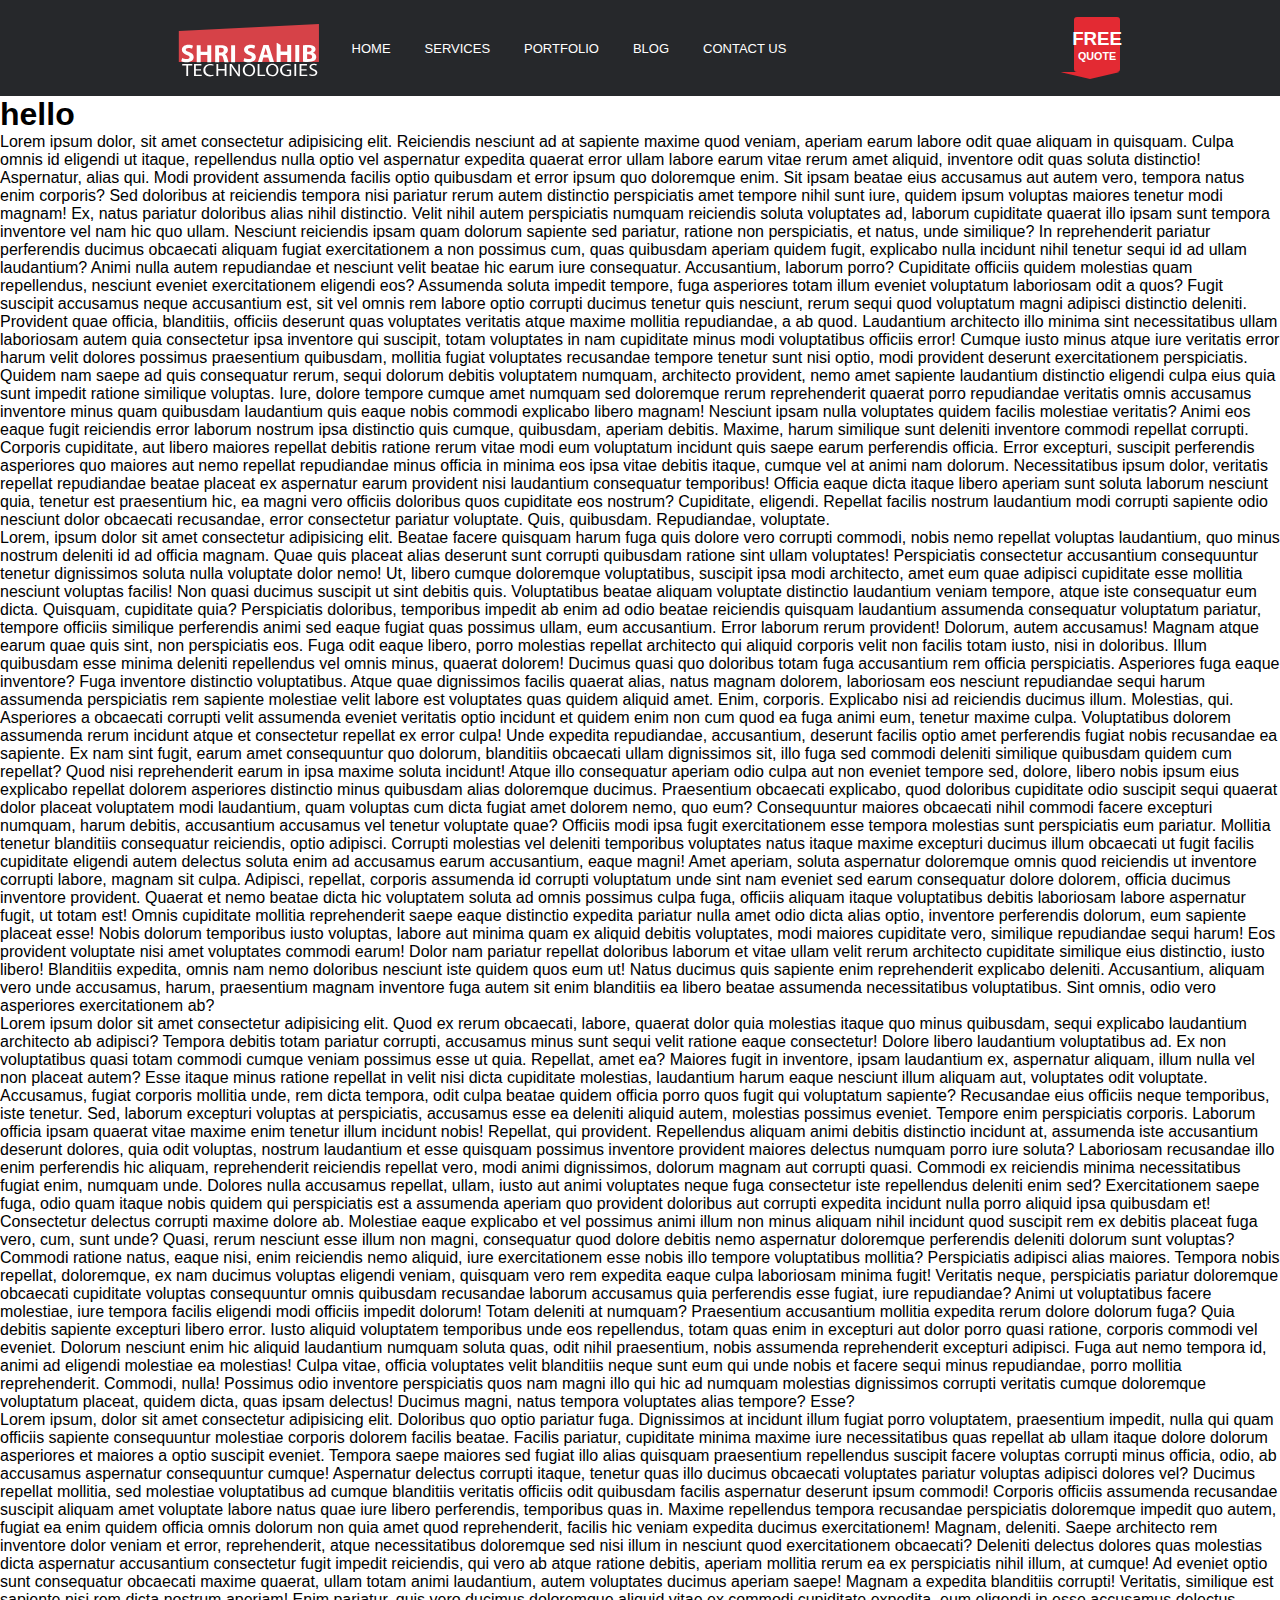
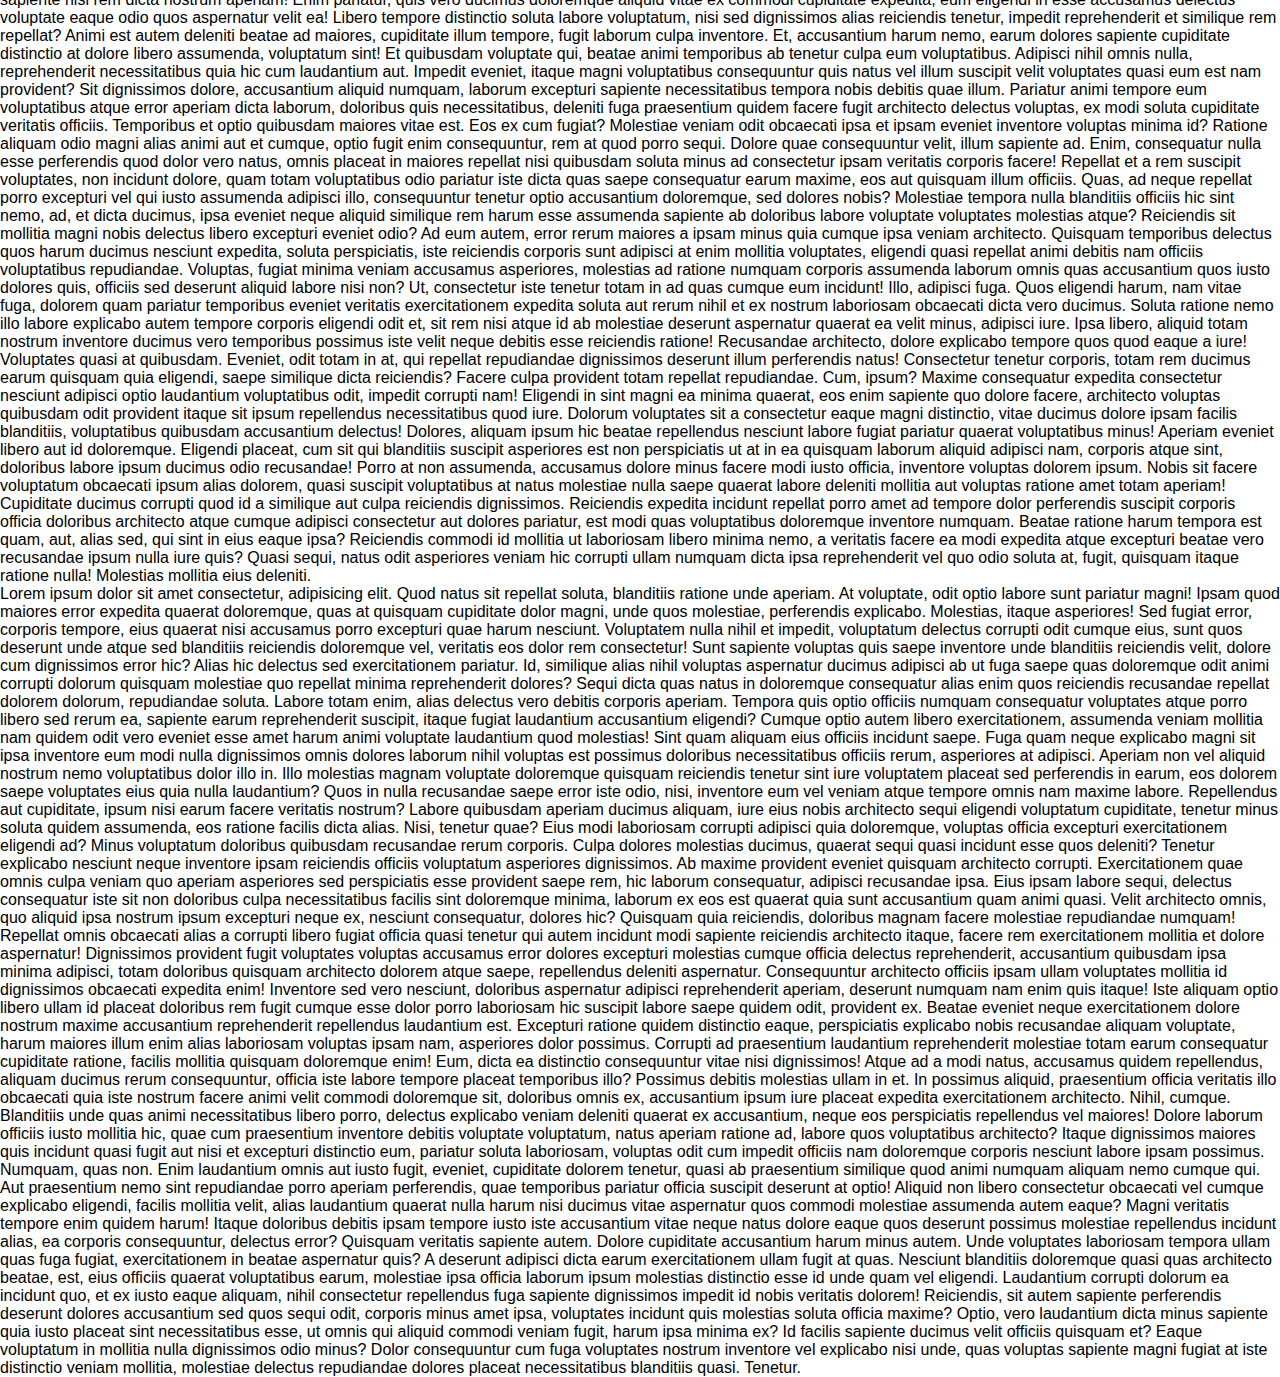
<file: HTML/navbar.html>
<!DOCTYPE html>
<html lang="en">
  <head>
    <meta charset="UTF-8" />
    <meta name="viewport" content="width=device-width, initial-scale=1.0" />
    <title>Document</title>
    <link rel="stylesheet" href="../CSS/navbar.css" />
  </head>
  <body>
    <container class="black-navbar">
      <nav class="black-final-navbar">
        <div class="black-navbar-logo">
          <div class="black-logo-img"></div>
          <div class="black-logo-head"></div>
        </div>
        <div class="black-navbar-list">
          <ul>
            <li>HOME</li>
            <li>SERVICES</li>
            <li>PORTFOLIO</li>
            <li>BLOG</li>
            <li>CONTACT US</li>
          </ul>
        </div>
        <div class="black-quote-button">
          <div class="black-pentagon-box">
            <h3>FREE</h3>
            <h6>QUOTE</h6>
          </div>
          <div class="black-pentagon-triangle"></div>
        </div>
      </nav>
    </container>

    <h1>hello</h1>
    <p>
      Lorem ipsum dolor, sit amet consectetur adipisicing elit. Reiciendis
      nesciunt ad at sapiente maxime quod veniam, aperiam earum labore odit quae
      aliquam in quisquam. Culpa omnis id eligendi ut itaque, repellendus nulla
      optio vel aspernatur expedita quaerat error ullam labore earum vitae rerum
      amet aliquid, inventore odit quas soluta distinctio! Aspernatur, alias
      qui. Modi provident assumenda facilis optio quibusdam et error ipsum quo
      doloremque enim. Sit ipsam beatae eius accusamus aut autem vero, tempora
      natus enim corporis? Sed doloribus at reiciendis tempora nisi pariatur
      rerum autem distinctio perspiciatis amet tempore nihil sunt iure, quidem
      ipsum voluptas maiores tenetur modi magnam! Ex, natus pariatur doloribus
      alias nihil distinctio. Velit nihil autem perspiciatis numquam reiciendis
      soluta voluptates ad, laborum cupiditate quaerat illo ipsam sunt tempora
      inventore vel nam hic quo ullam. Nesciunt reiciendis ipsam quam dolorum
      sapiente sed pariatur, ratione non perspiciatis, et natus, unde similique?
      In reprehenderit pariatur perferendis ducimus obcaecati aliquam fugiat
      exercitationem a non possimus cum, quas quibusdam aperiam quidem fugit,
      explicabo nulla incidunt nihil tenetur sequi id ad ullam laudantium? Animi
      nulla autem repudiandae et nesciunt velit beatae hic earum iure
      consequatur. Accusantium, laborum porro? Cupiditate officiis quidem
      molestias quam repellendus, nesciunt eveniet exercitationem eligendi eos?
      Assumenda soluta impedit tempore, fuga asperiores totam illum eveniet
      voluptatum laboriosam odit a quos? Fugit suscipit accusamus neque
      accusantium est, sit vel omnis rem labore optio corrupti ducimus tenetur
      quis nesciunt, rerum sequi quod voluptatum magni adipisci distinctio
      deleniti. Provident quae officia, blanditiis, officiis deserunt quas
      voluptates veritatis atque maxime mollitia repudiandae, a ab quod.
      Laudantium architecto illo minima sint necessitatibus ullam laboriosam
      autem quia consectetur ipsa inventore qui suscipit, totam voluptates in
      nam cupiditate minus modi voluptatibus officiis error! Cumque iusto minus
      atque iure veritatis error harum velit dolores possimus praesentium
      quibusdam, mollitia fugiat voluptates recusandae tempore tenetur sunt nisi
      optio, modi provident deserunt exercitationem perspiciatis. Quidem nam
      saepe ad quis consequatur rerum, sequi dolorum debitis voluptatem numquam,
      architecto provident, nemo amet sapiente laudantium distinctio eligendi
      culpa eius quia sunt impedit ratione similique voluptas. Iure, dolore
      tempore cumque amet numquam sed doloremque rerum reprehenderit quaerat
      porro repudiandae veritatis omnis accusamus inventore minus quam quibusdam
      laudantium quis eaque nobis commodi explicabo libero magnam! Nesciunt
      ipsam nulla voluptates quidem facilis molestiae veritatis? Animi eos eaque
      fugit reiciendis error laborum nostrum ipsa distinctio quis cumque,
      quibusdam, aperiam debitis. Maxime, harum similique sunt deleniti
      inventore commodi repellat corrupti. Corporis cupiditate, aut libero
      maiores repellat debitis ratione rerum vitae modi eum voluptatum incidunt
      quis saepe earum perferendis officia. Error excepturi, suscipit
      perferendis asperiores quo maiores aut nemo repellat repudiandae minus
      officia in minima eos ipsa vitae debitis itaque, cumque vel at animi nam
      dolorum. Necessitatibus ipsum dolor, veritatis repellat repudiandae beatae
      placeat ex aspernatur earum provident nisi laudantium consequatur
      temporibus! Officia eaque dicta itaque libero aperiam sunt soluta laborum
      nesciunt quia, tenetur est praesentium hic, ea magni vero officiis
      doloribus quos cupiditate eos nostrum? Cupiditate, eligendi. Repellat
      facilis nostrum laudantium modi corrupti sapiente odio nesciunt dolor
      obcaecati recusandae, error consectetur pariatur voluptate. Quis,
      quibusdam. Repudiandae, voluptate.
    </p>
    <p>
      Lorem, ipsum dolor sit amet consectetur adipisicing elit. Beatae facere
      quisquam harum fuga quis dolore vero corrupti commodi, nobis nemo repellat
      voluptas laudantium, quo minus nostrum deleniti id ad officia magnam. Quae
      quis placeat alias deserunt sunt corrupti quibusdam ratione sint ullam
      voluptates! Perspiciatis consectetur accusantium consequuntur tenetur
      dignissimos soluta nulla voluptate dolor nemo! Ut, libero cumque
      doloremque voluptatibus, suscipit ipsa modi architecto, amet eum quae
      adipisci cupiditate esse mollitia nesciunt voluptas facilis! Non quasi
      ducimus suscipit ut sint debitis quis. Voluptatibus beatae aliquam
      voluptate distinctio laudantium veniam tempore, atque iste consequatur eum
      dicta. Quisquam, cupiditate quia? Perspiciatis doloribus, temporibus
      impedit ab enim ad odio beatae reiciendis quisquam laudantium assumenda
      consequatur voluptatum pariatur, tempore officiis similique perferendis
      animi sed eaque fugiat quas possimus ullam, eum accusantium. Error laborum
      rerum provident! Dolorum, autem accusamus! Magnam atque earum quae quis
      sint, non perspiciatis eos. Fuga odit eaque libero, porro molestias
      repellat architecto qui aliquid corporis velit non facilis totam iusto,
      nisi in doloribus. Illum quibusdam esse minima deleniti repellendus vel
      omnis minus, quaerat dolorem! Ducimus quasi quo doloribus totam fuga
      accusantium rem officia perspiciatis. Asperiores fuga eaque inventore?
      Fuga inventore distinctio voluptatibus. Atque quae dignissimos facilis
      quaerat alias, natus magnam dolorem, laboriosam eos nesciunt repudiandae
      sequi harum assumenda perspiciatis rem sapiente molestiae velit labore est
      voluptates quas quidem aliquid amet. Enim, corporis. Explicabo nisi ad
      reiciendis ducimus illum. Molestias, qui. Asperiores a obcaecati corrupti
      velit assumenda eveniet veritatis optio incidunt et quidem enim non cum
      quod ea fuga animi eum, tenetur maxime culpa. Voluptatibus dolorem
      assumenda rerum incidunt atque et consectetur repellat ex error culpa!
      Unde expedita repudiandae, accusantium, deserunt facilis optio amet
      perferendis fugiat nobis recusandae ea sapiente. Ex nam sint fugit, earum
      amet consequuntur quo dolorum, blanditiis obcaecati ullam dignissimos sit,
      illo fuga sed commodi deleniti similique quibusdam quidem cum repellat?
      Quod nisi reprehenderit earum in ipsa maxime soluta incidunt! Atque illo
      consequatur aperiam odio culpa aut non eveniet tempore sed, dolore, libero
      nobis ipsum eius explicabo repellat dolorem asperiores distinctio minus
      quibusdam alias doloremque ducimus. Praesentium obcaecati explicabo, quod
      doloribus cupiditate odio suscipit sequi quaerat dolor placeat voluptatem
      modi laudantium, quam voluptas cum dicta fugiat amet dolorem nemo, quo
      eum? Consequuntur maiores obcaecati nihil commodi facere excepturi
      numquam, harum debitis, accusantium accusamus vel tenetur voluptate quae?
      Officiis modi ipsa fugit exercitationem esse tempora molestias sunt
      perspiciatis eum pariatur. Mollitia tenetur blanditiis consequatur
      reiciendis, optio adipisci. Corrupti molestias vel deleniti temporibus
      voluptates natus itaque maxime excepturi ducimus illum obcaecati ut fugit
      facilis cupiditate eligendi autem delectus soluta enim ad accusamus earum
      accusantium, eaque magni! Amet aperiam, soluta aspernatur doloremque omnis
      quod reiciendis ut inventore corrupti labore, magnam sit culpa. Adipisci,
      repellat, corporis assumenda id corrupti voluptatum unde sint nam eveniet
      sed earum consequatur dolore dolorem, officia ducimus inventore provident.
      Quaerat et nemo beatae dicta hic voluptatem soluta ad omnis possimus culpa
      fuga, officiis aliquam itaque voluptatibus debitis laboriosam labore
      aspernatur fugit, ut totam est! Omnis cupiditate mollitia reprehenderit
      saepe eaque distinctio expedita pariatur nulla amet odio dicta alias
      optio, inventore perferendis dolorum, eum sapiente placeat esse! Nobis
      dolorum temporibus iusto voluptas, labore aut minima quam ex aliquid
      debitis voluptates, modi maiores cupiditate vero, similique repudiandae
      sequi harum! Eos provident voluptate nisi amet voluptates commodi earum!
      Dolor nam pariatur repellat doloribus laborum et vitae ullam velit rerum
      architecto cupiditate similique eius distinctio, iusto libero! Blanditiis
      expedita, omnis nam nemo doloribus nesciunt iste quidem quos eum ut! Natus
      ducimus quis sapiente enim reprehenderit explicabo deleniti. Accusantium,
      aliquam vero unde accusamus, harum, praesentium magnam inventore fuga
      autem sit enim blanditiis ea libero beatae assumenda necessitatibus
      voluptatibus. Sint omnis, odio vero asperiores exercitationem ab?
    </p>
    <p>
      Lorem ipsum dolor sit amet consectetur adipisicing elit. Quod ex rerum
      obcaecati, labore, quaerat dolor quia molestias itaque quo minus
      quibusdam, sequi explicabo laudantium architecto ab adipisci? Tempora
      debitis totam pariatur corrupti, accusamus minus sunt sequi velit ratione
      eaque consectetur! Dolore libero laudantium voluptatibus ad. Ex non
      voluptatibus quasi totam commodi cumque veniam possimus esse ut quia.
      Repellat, amet ea? Maiores fugit in inventore, ipsam laudantium ex,
      aspernatur aliquam, illum nulla vel non placeat autem? Esse itaque minus
      ratione repellat in velit nisi dicta cupiditate molestias, laudantium
      harum eaque nesciunt illum aliquam aut, voluptates odit voluptate.
      Accusamus, fugiat corporis mollitia unde, rem dicta tempora, odit culpa
      beatae quidem officia porro quos fugit qui voluptatum sapiente? Recusandae
      eius officiis neque temporibus, iste tenetur. Sed, laborum excepturi
      voluptas at perspiciatis, accusamus esse ea deleniti aliquid autem,
      molestias possimus eveniet. Tempore enim perspiciatis corporis. Laborum
      officia ipsam quaerat vitae maxime enim tenetur illum incidunt nobis!
      Repellat, qui provident. Repellendus aliquam animi debitis distinctio
      incidunt at, assumenda iste accusantium deserunt dolores, quia odit
      voluptas, nostrum laudantium et esse quisquam possimus inventore provident
      maiores delectus numquam porro iure soluta? Laboriosam recusandae illo
      enim perferendis hic aliquam, reprehenderit reiciendis repellat vero, modi
      animi dignissimos, dolorum magnam aut corrupti quasi. Commodi ex
      reiciendis minima necessitatibus fugiat enim, numquam unde. Dolores nulla
      accusamus repellat, ullam, iusto aut animi voluptates neque fuga
      consectetur iste repellendus deleniti enim sed? Exercitationem saepe fuga,
      odio quam itaque nobis quidem qui perspiciatis est a assumenda aperiam quo
      provident doloribus aut corrupti expedita incidunt nulla porro aliquid
      ipsa quibusdam et! Consectetur delectus corrupti maxime dolore ab.
      Molestiae eaque explicabo et vel possimus animi illum non minus aliquam
      nihil incidunt quod suscipit rem ex debitis placeat fuga vero, cum, sunt
      unde? Quasi, rerum nesciunt esse illum non magni, consequatur quod dolore
      debitis nemo aspernatur doloremque perferendis deleniti dolorum sunt
      voluptas? Commodi ratione natus, eaque nisi, enim reiciendis nemo aliquid,
      iure exercitationem esse nobis illo tempore voluptatibus mollitia?
      Perspiciatis adipisci alias maiores. Tempora nobis repellat, doloremque,
      ex nam ducimus voluptas eligendi veniam, quisquam vero rem expedita eaque
      culpa laboriosam minima fugit! Veritatis neque, perspiciatis pariatur
      doloremque obcaecati cupiditate voluptas consequuntur omnis quibusdam
      recusandae laborum accusamus quia perferendis esse fugiat, iure
      repudiandae? Animi ut voluptatibus facere molestiae, iure tempora facilis
      eligendi modi officiis impedit dolorum! Totam deleniti at numquam?
      Praesentium accusantium mollitia expedita rerum dolore dolorum fuga? Quia
      debitis sapiente excepturi libero error. Iusto aliquid voluptatem
      temporibus unde eos repellendus, totam quas enim in excepturi aut dolor
      porro quasi ratione, corporis commodi vel eveniet. Dolorum nesciunt enim
      hic aliquid laudantium numquam soluta quas, odit nihil praesentium, nobis
      assumenda reprehenderit excepturi adipisci. Fuga aut nemo tempora id,
      animi ad eligendi molestiae ea molestias! Culpa vitae, officia voluptates
      velit blanditiis neque sunt eum qui unde nobis et facere sequi minus
      repudiandae, porro mollitia reprehenderit. Commodi, nulla! Possimus odio
      inventore perspiciatis quos nam magni illo qui hic ad numquam molestias
      dignissimos corrupti veritatis cumque doloremque voluptatum placeat,
      quidem dicta, quas ipsam delectus! Ducimus magni, natus tempora voluptates
      alias tempore? Esse?
    </p>
    <p>
      Lorem ipsum, dolor sit amet consectetur adipisicing elit. Doloribus quo
      optio pariatur fuga. Dignissimos at incidunt illum fugiat porro
      voluptatem, praesentium impedit, nulla qui quam officiis sapiente
      consequuntur molestiae corporis dolorem facilis beatae. Facilis pariatur,
      cupiditate minima maxime iure necessitatibus quas repellat ab ullam itaque
      dolore dolorum asperiores et maiores a optio suscipit eveniet. Tempora
      saepe maiores sed fugiat illo alias quisquam praesentium repellendus
      suscipit facere voluptas corrupti minus officia, odio, ab accusamus
      aspernatur consequuntur cumque! Aspernatur delectus corrupti itaque,
      tenetur quas illo ducimus obcaecati voluptates pariatur voluptas adipisci
      dolores vel? Ducimus repellat mollitia, sed molestiae voluptatibus ad
      cumque blanditiis veritatis officiis odit quibusdam facilis aspernatur
      deserunt ipsum commodi! Corporis officiis assumenda recusandae suscipit
      aliquam amet voluptate labore natus quae iure libero perferendis,
      temporibus quas in. Maxime repellendus tempora recusandae perspiciatis
      doloremque impedit quo autem, fugiat ea enim quidem officia omnis dolorum
      non quia amet quod reprehenderit, facilis hic veniam expedita ducimus
      exercitationem! Magnam, deleniti. Saepe architecto rem inventore dolor
      veniam et error, reprehenderit, atque necessitatibus doloremque sed nisi
      illum in nesciunt quod exercitationem obcaecati? Deleniti delectus dolores
      quas molestias dicta aspernatur accusantium consectetur fugit impedit
      reiciendis, qui vero ab atque ratione debitis, aperiam mollitia rerum ea
      ex perspiciatis nihil illum, at cumque! Ad eveniet optio sunt consequatur
      obcaecati maxime quaerat, ullam totam animi laudantium, autem voluptates
      ducimus aperiam saepe! Magnam a expedita blanditiis corrupti! Veritatis,
      similique est sapiente nisi rem dicta nostrum aperiam! Enim pariatur, quis
      vero ducimus doloremque aliquid vitae ex commodi cupiditate expedita, eum
      eligendi in esse accusamus delectus voluptate eaque odio quos aspernatur
      velit ea! Libero tempore distinctio soluta labore voluptatum, nisi sed
      dignissimos alias reiciendis tenetur, impedit reprehenderit et similique
      rem repellat? Animi est autem deleniti beatae ad maiores, cupiditate illum
      tempore, fugit laborum culpa inventore. Et, accusantium harum nemo, earum
      dolores sapiente cupiditate distinctio at dolore libero assumenda,
      voluptatum sint! Et quibusdam voluptate qui, beatae animi temporibus ab
      tenetur culpa eum voluptatibus. Adipisci nihil omnis nulla, reprehenderit
      necessitatibus quia hic cum laudantium aut. Impedit eveniet, itaque magni
      voluptatibus consequuntur quis natus vel illum suscipit velit voluptates
      quasi eum est nam provident? Sit dignissimos dolore, accusantium aliquid
      numquam, laborum excepturi sapiente necessitatibus tempora nobis debitis
      quae illum. Pariatur animi tempore eum voluptatibus atque error aperiam
      dicta laborum, doloribus quis necessitatibus, deleniti fuga praesentium
      quidem facere fugit architecto delectus voluptas, ex modi soluta
      cupiditate veritatis officiis. Temporibus et optio quibusdam maiores vitae
      est. Eos ex cum fugiat? Molestiae veniam odit obcaecati ipsa et ipsam
      eveniet inventore voluptas minima id? Ratione aliquam odio magni alias
      animi aut et cumque, optio fugit enim consequuntur, rem at quod porro
      sequi. Dolore quae consequuntur velit, illum sapiente ad. Enim,
      consequatur nulla esse perferendis quod dolor vero natus, omnis placeat in
      maiores repellat nisi quibusdam soluta minus ad consectetur ipsam
      veritatis corporis facere! Repellat et a rem suscipit voluptates, non
      incidunt dolore, quam totam voluptatibus odio pariatur iste dicta quas
      saepe consequatur earum maxime, eos aut quisquam illum officiis. Quas, ad
      neque repellat porro excepturi vel qui iusto assumenda adipisci illo,
      consequuntur tenetur optio accusantium doloremque, sed dolores nobis?
      Molestiae tempora nulla blanditiis officiis hic sint nemo, ad, et dicta
      ducimus, ipsa eveniet neque aliquid similique rem harum esse assumenda
      sapiente ab doloribus labore voluptate voluptates molestias atque?
      Reiciendis sit mollitia magni nobis delectus libero excepturi eveniet
      odio? Ad eum autem, error rerum maiores a ipsam minus quia cumque ipsa
      veniam architecto. Quisquam temporibus delectus quos harum ducimus
      nesciunt expedita, soluta perspiciatis, iste reiciendis corporis sunt
      adipisci at enim mollitia voluptates, eligendi quasi repellat animi
      debitis nam officiis voluptatibus repudiandae. Voluptas, fugiat minima
      veniam accusamus asperiores, molestias ad ratione numquam corporis
      assumenda laborum omnis quas accusantium quos iusto dolores quis, officiis
      sed deserunt aliquid labore nisi non? Ut, consectetur iste tenetur totam
      in ad quas cumque eum incidunt! Illo, adipisci fuga. Quos eligendi harum,
      nam vitae fuga, dolorem quam pariatur temporibus eveniet veritatis
      exercitationem expedita soluta aut rerum nihil et ex nostrum laboriosam
      obcaecati dicta vero ducimus. Soluta ratione nemo illo labore explicabo
      autem tempore corporis eligendi odit et, sit rem nisi atque id ab
      molestiae deserunt aspernatur quaerat ea velit minus, adipisci iure. Ipsa
      libero, aliquid totam nostrum inventore ducimus vero temporibus possimus
      iste velit neque debitis esse reiciendis ratione! Recusandae architecto,
      dolore explicabo tempore quos quod eaque a iure! Voluptates quasi at
      quibusdam. Eveniet, odit totam in at, qui repellat repudiandae dignissimos
      deserunt illum perferendis natus! Consectetur tenetur corporis, totam rem
      ducimus earum quisquam quia eligendi, saepe similique dicta reiciendis?
      Facere culpa provident totam repellat repudiandae. Cum, ipsum? Maxime
      consequatur expedita consectetur nesciunt adipisci optio laudantium
      voluptatibus odit, impedit corrupti nam! Eligendi in sint magni ea minima
      quaerat, eos enim sapiente quo dolore facere, architecto voluptas
      quibusdam odit provident itaque sit ipsum repellendus necessitatibus quod
      iure. Dolorum voluptates sit a consectetur eaque magni distinctio, vitae
      ducimus dolore ipsam facilis blanditiis, voluptatibus quibusdam
      accusantium delectus! Dolores, aliquam ipsum hic beatae repellendus
      nesciunt labore fugiat pariatur quaerat voluptatibus minus! Aperiam
      eveniet libero aut id doloremque. Eligendi placeat, cum sit qui blanditiis
      suscipit asperiores est non perspiciatis ut at in ea quisquam laborum
      aliquid adipisci nam, corporis atque sint, doloribus labore ipsum ducimus
      odio recusandae! Porro at non assumenda, accusamus dolore minus facere
      modi iusto officia, inventore voluptas dolorem ipsum. Nobis sit facere
      voluptatum obcaecati ipsum alias dolorem, quasi suscipit voluptatibus at
      natus molestiae nulla saepe quaerat labore deleniti mollitia aut voluptas
      ratione amet totam aperiam! Cupiditate ducimus corrupti quod id a
      similique aut culpa reiciendis dignissimos. Reiciendis expedita incidunt
      repellat porro amet ad tempore dolor perferendis suscipit corporis officia
      doloribus architecto atque cumque adipisci consectetur aut dolores
      pariatur, est modi quas voluptatibus doloremque inventore numquam. Beatae
      ratione harum tempora est quam, aut, alias sed, qui sint in eius eaque
      ipsa? Reiciendis commodi id mollitia ut laboriosam libero minima nemo, a
      veritatis facere ea modi expedita atque excepturi beatae vero recusandae
      ipsum nulla iure quis? Quasi sequi, natus odit asperiores veniam hic
      corrupti ullam numquam dicta ipsa reprehenderit vel quo odio soluta at,
      fugit, quisquam itaque ratione nulla! Molestias mollitia eius deleniti.
    </p>
    <p>
      Lorem ipsum dolor sit amet consectetur, adipisicing elit. Quod natus sit
      repellat soluta, blanditiis ratione unde aperiam. At voluptate, odit optio
      labore sunt pariatur magni! Ipsam quod maiores error expedita quaerat
      doloremque, quas at quisquam cupiditate dolor magni, unde quos molestiae,
      perferendis explicabo. Molestias, itaque asperiores! Sed fugiat error,
      corporis tempore, eius quaerat nisi accusamus porro excepturi quae harum
      nesciunt. Voluptatem nulla nihil et impedit, voluptatum delectus corrupti
      odit cumque eius, sunt quos deserunt unde atque sed blanditiis reiciendis
      doloremque vel, veritatis eos dolor rem consectetur! Sunt sapiente
      voluptas quis saepe inventore unde blanditiis reiciendis velit, dolore cum
      dignissimos error hic? Alias hic delectus sed exercitationem pariatur. Id,
      similique alias nihil voluptas aspernatur ducimus adipisci ab ut fuga
      saepe quas doloremque odit animi corrupti dolorum quisquam molestiae quo
      repellat minima reprehenderit dolores? Sequi dicta quas natus in
      doloremque consequatur alias enim quos reiciendis recusandae repellat
      dolorem dolorum, repudiandae soluta. Labore totam enim, alias delectus
      vero debitis corporis aperiam. Tempora quis optio officiis numquam
      consequatur voluptates atque porro libero sed rerum ea, sapiente earum
      reprehenderit suscipit, itaque fugiat laudantium accusantium eligendi?
      Cumque optio autem libero exercitationem, assumenda veniam mollitia nam
      quidem odit vero eveniet esse amet harum animi voluptate laudantium quod
      molestias! Sint quam aliquam eius officiis incidunt saepe. Fuga quam neque
      explicabo magni sit ipsa inventore eum modi nulla dignissimos omnis
      dolores laborum nihil voluptas est possimus doloribus necessitatibus
      officiis rerum, asperiores at adipisci. Aperiam non vel aliquid nostrum
      nemo voluptatibus dolor illo in. Illo molestias magnam voluptate
      doloremque quisquam reiciendis tenetur sint iure voluptatem placeat sed
      perferendis in earum, eos dolorem saepe voluptates eius quia nulla
      laudantium? Quos in nulla recusandae saepe error iste odio, nisi,
      inventore eum vel veniam atque tempore omnis nam maxime labore.
      Repellendus aut cupiditate, ipsum nisi earum facere veritatis nostrum?
      Labore quibusdam aperiam ducimus aliquam, iure eius nobis architecto sequi
      eligendi voluptatum cupiditate, tenetur minus soluta quidem assumenda, eos
      ratione facilis dicta alias. Nisi, tenetur quae? Eius modi laboriosam
      corrupti adipisci quia doloremque, voluptas officia excepturi
      exercitationem eligendi ad? Minus voluptatum doloribus quibusdam
      recusandae rerum corporis. Culpa dolores molestias ducimus, quaerat sequi
      quasi incidunt esse quos deleniti? Tenetur explicabo nesciunt neque
      inventore ipsam reiciendis officiis voluptatum asperiores dignissimos. Ab
      maxime provident eveniet quisquam architecto corrupti. Exercitationem quae
      omnis culpa veniam quo aperiam asperiores sed perspiciatis esse provident
      saepe rem, hic laborum consequatur, adipisci recusandae ipsa. Eius ipsam
      labore sequi, delectus consequatur iste sit non doloribus culpa
      necessitatibus facilis sint doloremque minima, laborum ex eos est quaerat
      quia sunt accusantium quam animi quasi. Velit architecto omnis, quo
      aliquid ipsa nostrum ipsum excepturi neque ex, nesciunt consequatur,
      dolores hic? Quisquam quia reiciendis, doloribus magnam facere molestiae
      repudiandae numquam! Repellat omnis obcaecati alias a corrupti libero
      fugiat officia quasi tenetur qui autem incidunt modi sapiente reiciendis
      architecto itaque, facere rem exercitationem mollitia et dolore
      aspernatur! Dignissimos provident fugit voluptates voluptas accusamus
      error dolores excepturi molestias cumque officia delectus reprehenderit,
      accusantium quibusdam ipsa minima adipisci, totam doloribus quisquam
      architecto dolorem atque saepe, repellendus deleniti aspernatur.
      Consequuntur architecto officiis ipsam ullam voluptates mollitia id
      dignissimos obcaecati expedita enim! Inventore sed vero nesciunt,
      doloribus aspernatur adipisci reprehenderit aperiam, deserunt numquam nam
      enim quis itaque! Iste aliquam optio libero ullam id placeat doloribus rem
      fugit cumque esse dolor porro laboriosam hic suscipit labore saepe quidem
      odit, provident ex. Beatae eveniet neque exercitationem dolore nostrum
      maxime accusantium reprehenderit repellendus laudantium est. Excepturi
      ratione quidem distinctio eaque, perspiciatis explicabo nobis recusandae
      aliquam voluptate, harum maiores illum enim alias laboriosam voluptas
      ipsam nam, asperiores dolor possimus. Corrupti ad praesentium laudantium
      reprehenderit molestiae totam earum consequatur cupiditate ratione,
      facilis mollitia quisquam doloremque enim! Eum, dicta ea distinctio
      consequuntur vitae nisi dignissimos! Atque ad a modi natus, accusamus
      quidem repellendus, aliquam ducimus rerum consequuntur, officia iste
      labore tempore placeat temporibus illo? Possimus debitis molestias ullam
      in et. In possimus aliquid, praesentium officia veritatis illo obcaecati
      quia iste nostrum facere animi velit commodi doloremque sit, doloribus
      omnis ex, accusantium ipsum iure placeat expedita exercitationem
      architecto. Nihil, cumque. Blanditiis unde quas animi necessitatibus
      libero porro, delectus explicabo veniam deleniti quaerat ex accusantium,
      neque eos perspiciatis repellendus vel maiores! Dolore laborum officiis
      iusto mollitia hic, quae cum praesentium inventore debitis voluptate
      voluptatum, natus aperiam ratione ad, labore quos voluptatibus architecto?
      Itaque dignissimos maiores quis incidunt quasi fugit aut nisi et excepturi
      distinctio eum, pariatur soluta laboriosam, voluptas odit cum impedit
      officiis nam doloremque corporis nesciunt labore ipsam possimus. Numquam,
      quas non. Enim laudantium omnis aut iusto fugit, eveniet, cupiditate
      dolorem tenetur, quasi ab praesentium similique quod animi numquam aliquam
      nemo cumque qui. Aut praesentium nemo sint repudiandae porro aperiam
      perferendis, quae temporibus pariatur officia suscipit deserunt at optio!
      Aliquid non libero consectetur obcaecati vel cumque explicabo eligendi,
      facilis mollitia velit, alias laudantium quaerat nulla harum nisi ducimus
      vitae aspernatur quos commodi molestiae assumenda autem eaque? Magni
      veritatis tempore enim quidem harum! Itaque doloribus debitis ipsam
      tempore iusto iste accusantium vitae neque natus dolore eaque quos
      deserunt possimus molestiae repellendus incidunt alias, ea corporis
      consequuntur, delectus error? Quisquam veritatis sapiente autem. Dolore
      cupiditate accusantium harum minus autem. Unde voluptates laboriosam
      tempora ullam quas fuga fugiat, exercitationem in beatae aspernatur quis?
      A deserunt adipisci dicta earum exercitationem ullam fugit at quas.
      Nesciunt blanditiis doloremque quasi quas architecto beatae, est, eius
      officiis quaerat voluptatibus earum, molestiae ipsa officia laborum ipsum
      molestias distinctio esse id unde quam vel eligendi. Laudantium corrupti
      dolorum ea incidunt quo, et ex iusto eaque aliquam, nihil consectetur
      repellendus fuga sapiente dignissimos impedit id nobis veritatis dolorem!
      Reiciendis, sit autem sapiente perferendis deserunt dolores accusantium
      sed quos sequi odit, corporis minus amet ipsa, voluptates incidunt quis
      molestias soluta officia maxime? Optio, vero laudantium dicta minus
      sapiente quia iusto placeat sint necessitatibus esse, ut omnis qui aliquid
      commodi veniam fugit, harum ipsa minima ex? Id facilis sapiente ducimus
      velit officiis quisquam et? Eaque voluptatum in mollitia nulla dignissimos
      odio minus? Dolor consequuntur cum fuga voluptates nostrum inventore vel
      explicabo nisi unde, quas voluptas sapiente magni fugiat at iste
      distinctio veniam mollitia, molestiae delectus repudiandae dolores placeat
      necessitatibus blanditiis quasi. Tenetur.
    </p>
    <script
      src="https://code.jquery.com/jquery-3.7.1.min.js"
      integrity="sha256-/JqT3SQfawRcv/BIHPThkBvs0OEvtFFmqPF/lYI/Cxo="
      crossorigin="anonymous"
    ></script>
    <script src="../JS/navbarScript.js"></script>
  </body>
</html>
</file>
<file: CSS/navbar.css>
/* Navbar */
* {
  margin: 0;
  padding: 0;
  box-sizing: border-box;
  font-family: "Gill Sans", "Gill Sans MT", Calibri, "Trebuchet MS", sans-serif;
}
.black-navbar {
  top: 0;
  opacity: 0.85;
  width: 100%;
  height: 6rem;
  background-color: rgb(1, 3, 6);
  position: sticky;
  display: flex;
  align-items: center;
  justify-content: center;
  font-family: "Gill Sans", "Gill Sans MT", Calibri, "Trebuchet MS", sans-serif;
}
.black-final-navbar {
  /* margin-top: 23px; */
  width: 75%;
  height: 6rem;
  display: flex;
  display: flex;
  align-items: center;
  justify-content: center;
  position: sticky;
}
.black-final-navbar > .black-navbar-logo {
  width: 20%;
  height: inherit;
  display: flex;
  background-image: url("../assets/logo.svg");
  background-position: center;
  background-repeat: no-repeat;
  background-size: 150px;
}
.black-final-navbar > .black-navbar-list {
  width: 55%;
  height: inherit;
  display: flex;
  align-items: center;
}
.black-final-navbar > .black-navbar-list > ul {
  list-style: none;
  display: flex;
  align-items: center;
}
.black-final-navbar > .black-navbar-list > ul > li {
  padding: 17px;
  font-size: 13px;
  color: white;
}
.black-final-navbar > .black-navbar-list > ul > li:hover {
  background-color: rgb(211, 15, 25);
  background-size: 0%;
}
.black-final-navbar > .black-quote-button {
  width: 35%;
  height: inherit;
  display: flex;
  justify-content: center;
  align-items: flex-end;
  flex-direction: column;
}
.black-final-navbar > .black-quote-button > .black-pentagon-box {
  width: 15%;
  height: 55px;
  background-color: rgb(222, 5, 16);
  border-radius: 3px;
  display: flex;
  flex-direction: column;
  align-items: center;
  justify-content: center;
  color: white;
}
.black-final-navbar > .black-quote-button > .black-pentagon-triangle {
  width: 15%;
  height: 0px;
  border-top: 7px solid rgb(222, 5, 16);
  border-left: 30px solid transparent;
  border-right: 30px solid transparent;
  border-top-left-radius: 3px;
  border-top-right-radius: 3px;
  display: flex;
}
@keyframes scrollNavbar {
  from{
    height:-6rem;
  }
  to{
    height:6rem;
  }
}
</file>
